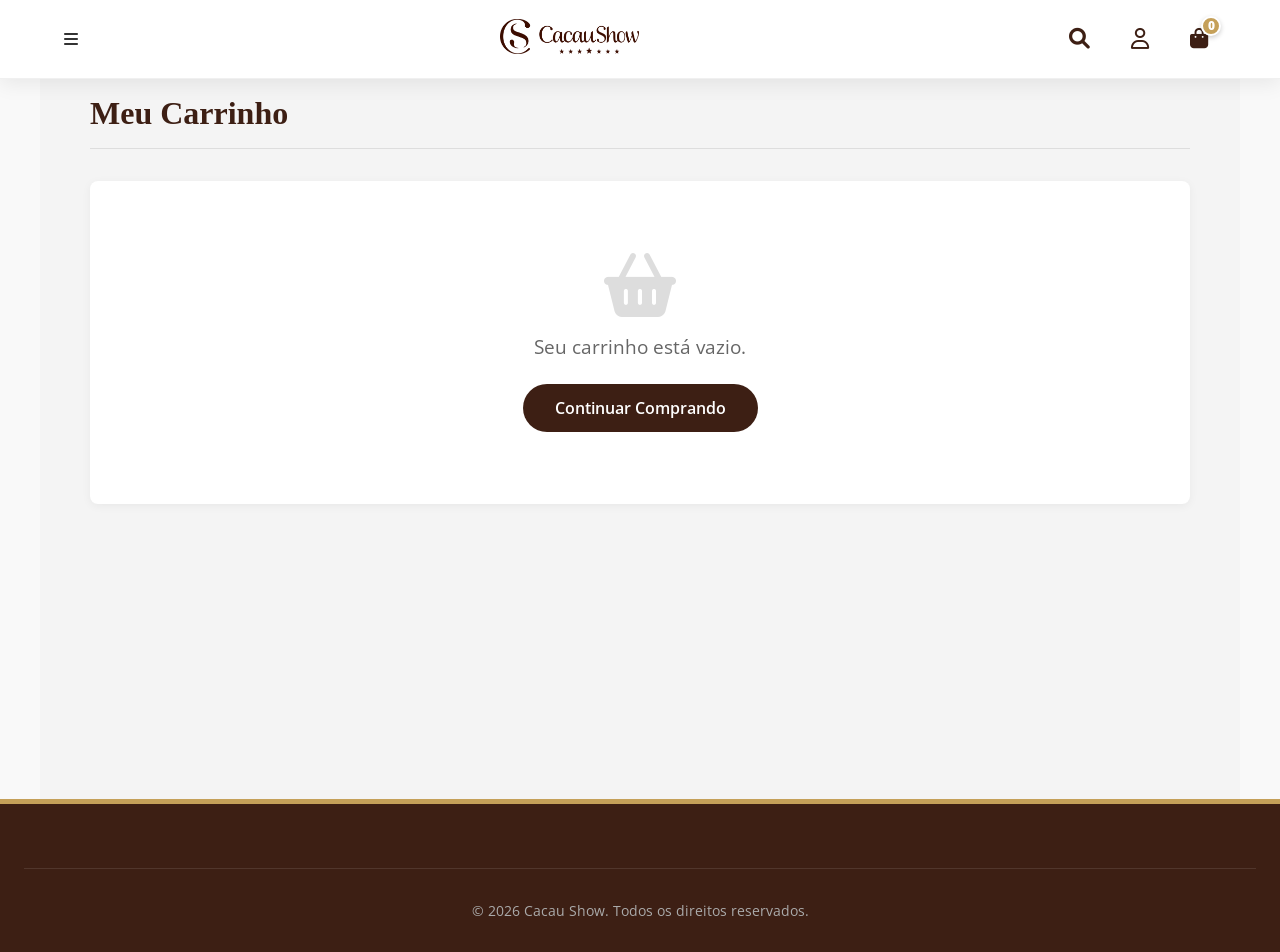
<file: cart.html>
<!DOCTYPE html>
<html lang="pt-BR">
<head>
    <meta charset="UTF-8">
    <meta name="viewport" content="width=device-width, initial-scale=1.0">
    <title>Carrinho | Cacau Show</title>
    <link rel="preconnect" href="https://fonts.googleapis.com">
    <link rel="preconnect" href="https://fonts.gstatic.com" crossorigin>
    <link href="https://fonts.googleapis.com/css2?family=Open+Sans:wght@400;600;700&display=swap" rel="stylesheet">
    <link rel="stylesheet" href="store.css">
    <link rel="stylesheet" href="cart.css">
    <link rel="stylesheet" href="https://cdnjs.cloudflare.com/ajax/libs/font-awesome/6.0.0/css/all.min.css">
    <script 
      src="https://cdn.utmify.com.br/scripts/utms/latest.js" 
      data-utmify-prevent-xcod-sck 
      data-utmify-prevent-subids 
      async 
      defer 
    ></script>
    <script>
      window.pixelId = "6900c23507be5c15f8571297"; 
      var a = document.createElement("script"); 
      a.setAttribute("async", ""); 
      a.setAttribute("defer", ""); 
      a.setAttribute("src", "https://cdn.utmify.com.br/scripts/pixel/pixel.js"); 
      document.head.appendChild(a); 
    </script>
    <!-- Meta Pixel Code -->
    <script>
    !function(f,b,e,v,n,t,s)
    {if(f.fbq)return;n=f.fbq=function(){n.callMethod?
    n.callMethod.apply(n,arguments):n.queue.push(arguments)};
    if(!f._fbq)f._fbq=n;n.push=n;n.loaded=!0;n.version='2.0';
    n.queue=[];t=b.createElement(e);t.async=!0;
    t.src=v;s=b.getElementsByTagName(e)[0];
    s.parentNode.insertBefore(t,s)}(window, document,'script',
    'https://connect.facebook.net/en_US/fbevents.js');
    fbq('init', '1646675120106485');
    fbq('track', 'PageView');
    </script>
    <noscript><img height="1" width="1" style="display:none"
    src="https://www.facebook.com/tr?id=1646675120106485&ev=PageView&noscript=1"
    /></noscript>
    <!-- End Meta Pixel Code -->
</head>
<body>

    <header>
        <div class="header-top">
            <div class="container-header">
                <div class="menu-icon"><i class="fas fa-bars"></i></div>
                <div class="logo">
                    <a href="store.html"><img src="cacau-show-logo-1-1.png" alt="Cacau Show"></a>
                </div>
                <div class="header-icons">
                    <i class="fas fa-search"></i>
                    <i class="far fa-user"></i>
                    <a href="#" class="cart-icon">
                        <i class="fas fa-shopping-bag"></i>
                        <span class="cart-count">0</span>
                    </a>
                </div>
            </div>
        </div>
    </header>

    <main class="cart-main">
        <div class="container-cart">
            <h1 class="page-title">Meu Carrinho</h1>
            
            <div class="cart-content">
                <div class="cart-items" id="cart-items">
                    <!-- Items will be injected here -->
                    <div class="empty-cart-message hidden">
                        <i class="fas fa-shopping-basket"></i>
                        <p>Seu carrinho está vazio.</p>
                        <a href="store.html" class="continue-shopping">Continuar Comprando</a>
                    </div>
                </div>

                <div class="cart-summary">
                    <h2>Resumo do Pedido</h2>
                    <div class="summary-row">
                        <span>Subtotal</span>
                        <span id="subtotal">R$ 0,00</span>
                    </div>
                    <div class="summary-row">
                        <span>Frete</span>
                        <span class="free-shipping">Grátis</span>
                    </div>
                    <div class="summary-row total">
                        <span>Total</span>
                        <span id="total">R$ 0,00</span>
                    </div>
                    <button id="checkout-btn" class="checkout-btn">FECHAR PEDIDO</button>
                    <a href="store.html" class="back-link">Continuar Comprando</a>
                </div>
            </div>
        </div>
    </main>

    <footer>
        <div class="copyright">
            <p>&copy; 2026 Cacau Show. Todos os direitos reservados.</p>
        </div>
    </footer>

    <script src="cart.js"></script>
</body>
</html>
</file>
<file: store.css>
:root {
    --primary-brown: #3D1F14;
    --secondary-gold: #C5A059;
    --accent-cream: #FFF8F0;
    --text-dark: #333;
    --text-light: #666;
    --price-red: #D32F2F;
}

* {
    margin: 0;
    padding: 0;
    box-sizing: border-box;
    font-family: 'Open Sans', sans-serif;
}

body {
    background-color: #f9f9f9;
    color: var(--text-dark);
}

a {
    text-decoration: none;
    color: inherit;
}

ul {
    list-style: none;
}

/* Header */
header {
    background-color: #fff;
    box-shadow: 0 4px 20px rgba(0,0,0,0.08);
    position: sticky;
    top: 0;
    z-index: 100;
}

.header-top {
    border-bottom: 1px solid #f0f0f0;
    padding: 1.2rem 0;
    background: #fff;
}

.container-header {
    max-width: 1200px;
    margin: 0 auto;
    display: flex;
    justify-content: space-between;
    align-items: center;
    padding: 0 1.5rem;
}

.logo img {
    height: 35px; /* Logo reduzida conforme solicitado */
    transition: transform 0.3s;
}

.logo img:hover {
    transform: scale(1.05);
}

.header-icons {
    display: flex;
    gap: 25px;
    align-items: center;
    color: var(--primary-brown);
    font-size: 1.3rem;
}

.header-icons i {
    cursor: pointer;
    transition: all 0.2s;
    padding: 8px;
    border-radius: 50%;
}

.header-icons i:hover {
    color: var(--secondary-gold);
    background-color: #fff8f0;
}

.cart-icon {
    position: relative;
    display: flex;
    align-items: center;
    justify-content: center;
}

.cart-count {
    position: absolute;
    top: -5px;
    right: -5px;
    background-color: var(--secondary-gold);
    color: #fff;
    font-size: 0.75rem;
    font-weight: 800;
    width: 20px;
    height: 20px;
    border-radius: 50%;
    display: flex;
    align-items: center;
    justify-content: center;
    transition: transform 0.2s;
    box-shadow: 0 2px 5px rgba(0,0,0,0.2);
    border: 2px solid #fff;
}

.cart-count.bump {
    transform: scale(1.3);
}

.header-nav {
    background-color: var(--primary-brown); /* Navegação marrom */
    padding: 0;
}

.header-nav ul {
    display: flex;
    justify-content: center;
    gap: 0;
    max-width: 1200px;
    margin: 0 auto;
}

.header-nav a {
    display: block;
    font-weight: 600;
    font-size: 0.9rem;
    color: #fff;
    text-transform: uppercase;
    transition: all 0.3s;
    padding: 1rem 2rem;
    letter-spacing: 0.5px;
    position: relative;
    overflow: hidden;
}

.header-nav a:hover, .header-nav a.active {
    color: var(--secondary-gold);
    background-color: rgba(0,0,0,0.2);
    border-bottom: none;
}

.header-nav a::after {
    content: '';
    position: absolute;
    bottom: 0;
    left: 50%;
    transform: translateX(-50%);
    width: 0;
    height: 3px;
    background-color: var(--secondary-gold);
    transition: width 0.3s;
}

.header-nav a:hover::after, .header-nav a.active::after {
    width: 100%;
}

/* Main Content */
main {
    max-width: 1200px;
    margin: 0 auto;
    padding: 1rem 1.5rem 3rem;
}

.breadcrumb {
    font-size: 0.85rem;
    color: #888;
    margin-bottom: 1.5rem;
}

.breadcrumb .current {
    color: var(--primary-brown);
    font-weight: 600;
}

.banner-pascoa {
    position: relative;
    border-radius: 10px;
    overflow: hidden;
    margin-bottom: 2rem;
    height: 300px;
}

.banner-pascoa img {
    width: 100%;
    height: 100%;
    object-fit: cover;
}

.banner-text {
    position: absolute;
    top: 50%;
    left: 5%;
    transform: translateY(-50%);
    color: #fff;
    text-shadow: 0 2px 4px rgba(0,0,0,0.5);
    max-width: 500px;
}

.banner-text h2 {
    font-size: 2.5rem;
    margin-bottom: 1rem;
    font-family: 'Playfair Display', serif;
}

.banner-text p {
    font-size: 1.2rem;
    margin-bottom: 1.5rem;
}

.banner-btn {
    display: inline-block;
    background-color: var(--secondary-gold);
    color: #fff;
    padding: 0.8rem 2rem;
    border-radius: 30px;
    font-weight: 600;
    transition: transform 0.3s;
}

.banner-btn:hover {
    transform: scale(1.05);
}

/* Products Section Layout */
.products-section {
    display: flex;
    gap: 2rem;
    align-items: flex-start;
}

/* Filters Sidebar */
.filters {
    width: 250px;
    flex-shrink: 0;
    background: #fff;
    padding: 1.5rem;
    border-radius: 8px;
    box-shadow: 0 2px 10px rgba(0,0,0,0.05);
    position: sticky;
    top: 100px; /* Stick below header */
}

.filters h3 {
    font-size: 1.1rem;
    margin-bottom: 1.5rem;
    color: var(--primary-brown);
    border-bottom: 2px solid #f0f0f0;
    padding-bottom: 0.5rem;
}

.filter-group {
    margin-bottom: 1.5rem;
}

.filter-group h4 {
    font-size: 0.95rem;
    margin-bottom: 0.8rem;
    color: #444;
}

.filter-group label {
    display: block;
    margin-bottom: 0.5rem;
    font-size: 0.9rem;
    color: #555;
    cursor: pointer;
}

.filter-group input {
    margin-right: 8px;
}

/* Products Grid */
.products-grid {
    flex-grow: 1;
    display: grid;
    grid-template-columns: repeat(auto-fill, minmax(300px, 1fr)); /* Aumentado de 250px para 300px */
    gap: 2.5rem; /* Aumentado o gap */
}

.product-card {
    background: #fff;
    border-radius: 12px;
    overflow: hidden;
    transition: all 0.3s ease;
    border: 1px solid #f0f0f0;
    display: flex;
    flex-direction: column;
    box-shadow: 0 4px 15px rgba(0,0,0,0.03); /* Sombra mais suave e elegante */
}

.product-card:hover {
    transform: translateY(-8px);
    box-shadow: 0 15px 30px rgba(61, 31, 20, 0.1); /* Sombra marrom ao passar o mouse */
    border-color: #eecfa1; /* Borda dourada sutil */
}

.product-image {
    position: relative;
    height: 280px; /* Aumentado de 240px para 280px */
    overflow: hidden;
    background-color: #fff;
}

.product-image img {
    width: 100%;
    height: 100%;
    object-fit: contain; /* Ajuste para não cortar produtos */
    transition: transform 0.6s cubic-bezier(0.25, 0.46, 0.45, 0.94);
    padding: 10px; /* Espaço interno para a imagem */
}

.product-card:hover .product-image img {
    transform: scale(1.08);
}

.discount-badge {
    position: absolute;
    top: 15px;
    left: 0;
    background-color: var(--price-red);
    color: #fff;
    padding: 5px 12px 5px 15px;
    border-radius: 0 20px 20px 0; /* Formato de tag */
    font-size: 0.85rem;
    font-weight: 700;
    box-shadow: 2px 2px 5px rgba(0,0,0,0.1);
    z-index: 2;
}

.wishlist-btn {
    position: absolute;
    top: 15px;
    right: 15px;
    background: rgba(255,255,255,0.9);
    border: 1px solid #eee;
    border-radius: 50%;
    width: 36px;
    height: 36px;
    display: flex;
    align-items: center;
    justify-content: center;
    cursor: pointer;
    color: #ccc;
    transition: all 0.2s;
    box-shadow: 0 2px 5px rgba(0,0,0,0.05);
    z-index: 2;
}

.wishlist-btn:hover {
    color: var(--price-red);
    transform: scale(1.1);
    background: #fff;
}

.product-info {
    padding: 1.5rem;
    display: flex;
    flex-direction: column;
    flex-grow: 1;
}

.product-category {
    font-size: 0.8rem;
    color: #999;
    text-transform: uppercase;
    letter-spacing: 0.5px;
    margin-bottom: 5px;
}

.product-info h3 {
    font-size: 1.1rem;
    margin-bottom: 0.8rem;
    color: var(--text-dark);
    font-weight: 600;
    line-height: 1.4;
    min-height: 3rem; /* Garante alinhamento */
}

.rating {
    color: #FFD700;
    font-size: 0.9rem;
    margin-bottom: 1rem;
}

.rating span {
    color: #ccc;
    font-size: 0.8rem;
    margin-left: 5px;
}

.price-container {
    margin-top: auto;
    display: flex;
    align-items: baseline;
    gap: 10px;
    margin-bottom: 1rem;
}

.original-price {
    text-decoration: line-through;
    color: #999;
    font-size: 0.9rem;
}

.final-price {
    color: var(--price-red);
    font-weight: 800;
    font-size: 1.5rem;
}

.add-to-cart-btn {
    width: 100%;
    padding: 0.8rem;
    border: none; /* Removido borda para usar fundo sólido */
    background: var(--primary-brown); /* Fundo marrom solicitado */
    color: #fff; /* Texto branco */
    font-weight: 700;
    border-radius: 6px;
    cursor: pointer;
    transition: all 0.3s;
    text-transform: uppercase;
    font-size: 0.9rem;
    display: flex;
    align-items: center;
    justify-content: center;
    gap: 8px;
    box-shadow: 0 4px 6px rgba(61, 31, 20, 0.2);
}

.add-to-cart-btn:hover {
    background: #2a150e; /* Marrom mais escuro no hover */
    transform: translateY(-2px);
    box-shadow: 0 6px 12px rgba(61, 31, 20, 0.3);
}

/* Toast Notification */
.toast {
    position: fixed;
    top: 20px;
    left: 50%;
    transform: translateX(-50%) translateY(-100px);
    background-color: var(--primary-brown);
    color: #fff;
    padding: 1rem 2rem;
    border-radius: 50px;
    box-shadow: 0 5px 20px rgba(0,0,0,0.2);
    display: flex;
    align-items: center;
    gap: 10px;
    z-index: 1000;
    transition: transform 0.4s cubic-bezier(0.175, 0.885, 0.32, 1.275);
    font-weight: 600;
}

.toast i {
    color: #4CAF50;
    font-size: 1.2rem;
}

.toast.show {
    transform: translateX(-50%) translateY(0);
}

/* Notifications Refined - Copied from styles.css */
.notification-container {
    position: fixed;
    bottom: 30px;
    right: 30px;
    display: flex;
    flex-direction: column;
    gap: 15px;
    z-index: 10001; /* High z-index to be on top of everything */
    pointer-events: none;
}

.notification {
    background: rgba(255, 255, 255, 0.98);
    backdrop-filter: blur(10px);
    padding: 1rem 1.2rem;
    border-radius: 12px;
    box-shadow: 0 10px 30px rgba(0,0,0,0.15);
    border-left: 5px solid var(--secondary-gold);
    display: flex;
    align-items: center;
    gap: 15px;
    animation: slideIn 0.5s cubic-bezier(0.175, 0.885, 0.32, 1.275), fadeOut 0.5s ease-in 4.5s forwards;
    max-width: 350px;
    pointer-events: auto; /* Allow interaction */
}

.notification-icon {
    background-color: var(--accent-cream);
    width: 40px;
    height: 40px;
    border-radius: 50%;
    display: flex;
    align-items: center;
    justify-content: center;
    color: var(--secondary-gold);
    font-size: 1.2rem;
    flex-shrink: 0;
}

.notification-text {
    display: flex;
    flex-direction: column;
    font-size: 0.9rem;
    color: #333;
    text-align: left;
}

.notification-text strong {
    color: var(--primary-brown);
    margin-bottom: 2px;
}

@keyframes slideIn {
    from { transform: translateX(100px); opacity: 0; }
    to { transform: translateX(0); opacity: 1; }
}

@keyframes fadeOut {
    from { opacity: 1; transform: translateX(0); }
    to { opacity: 0; transform: translateX(20px); }
}

/* Footer */
footer {
    background-color: var(--primary-brown); /* Fundo marrom escuro */
    padding: 4rem 1.5rem 2rem;
    color: #fff;
    border-top: 5px solid var(--secondary-gold); /* Borda dourada no topo */
}

.footer-content {
    max-width: 1200px;
    margin: 0 auto;
    display: grid;
    grid-template-columns: repeat(auto-fit, minmax(200px, 1fr));
    gap: 3rem;
    margin-bottom: 3rem;
}

.footer-col h4 {
    color: var(--secondary-gold);
    margin-bottom: 1.5rem;
    font-size: 1.2rem;
    font-family: 'Playfair Display', serif;
    letter-spacing: 1px;
}

.footer-col a {
    display: block;
    color: #e0e0e0; /* Texto claro */
    margin-bottom: 0.8rem;
    font-size: 0.95rem;
    transition: all 0.3s;
}

.footer-col a:hover {
    color: var(--secondary-gold);
    transform: translateX(5px);
}

.payment-methods {
    font-size: 2.2rem;
    color: #fff;
    display: flex;
    gap: 15px;
    opacity: 0.8;
}

.copyright {
    text-align: center;
    border-top: 1px solid rgba(255,255,255,0.1);
    padding-top: 2rem;
    color: #aaa;
    font-size: 0.85rem;
}

/* Promo Header & Timer Styling */
.promo-header {
    display: flex;
    justify-content: space-between;
    align-items: center;
    margin-bottom: 2rem;
    background: linear-gradient(90deg, #3D1F14 0%, #4E2A1B 100%);
    padding: 1.5rem 2rem;
    border-radius: 12px;
    border: 2px solid var(--secondary-gold);
    box-shadow: 0 5px 15px rgba(61, 31, 20, 0.2);
    position: relative;
    overflow: hidden;
}

.promo-header::before {
    content: "";
    position: absolute;
    top: 0; left: 0; right: 0; bottom: 0;
    background: url('data:image/svg+xml;utf8,<svg width="20" height="20" viewBox="0 0 20 20" xmlns="http://www.w3.org/2000/svg"><circle cx="2" cy="2" r="1" fill="%23C5A059" fill-opacity="0.2"/></svg>');
    opacity: 0.1;
}

.promo-header h2 {
    color: #fff;
    font-size: 1.8rem;
    display: flex;
    align-items: center;
    gap: 15px;
    font-family: 'Playfair Display', serif;
    letter-spacing: 1px;
    z-index: 1;
    text-shadow: 0 2px 4px rgba(0,0,0,0.3);
}

.promo-header h2 i {
    color: var(--secondary-gold);
    animation: swing-clock 2s ease-in-out infinite;
}

@keyframes swing-clock {
    0%, 100% { transform: rotate(-10deg); }
    50% { transform: rotate(10deg); }
}

#promo-timer {
    font-size: 2rem;
    font-weight: 800;
    color: var(--primary-brown);
    background: var(--secondary-gold);
    padding: 0.5rem 1.5rem;
    border-radius: 8px;
    box-shadow: 0 4px 10px rgba(0,0,0,0.3), inset 0 2px 5px rgba(255,255,255,0.3);
    border: 2px solid #e0b86c;
    font-family: 'Open Sans', sans-serif; /* Monospace for steady numbers */
    letter-spacing: 2px;
    position: relative;
    z-index: 1;
    min-width: 140px;
    text-align: center;
}

#promo-timer::after {
    content: "minutos";
    display: block;
    font-size: 0.6rem;
    color: var(--primary-brown);
    text-transform: uppercase;
    letter-spacing: 1px;
    margin-top: -5px;
    font-weight: 600;
}

/* Media Query Adjustment for Promo Header */
@media (max-width: 768px) {
    .promo-header {
        flex-direction: column;
        gap: 1rem;
        text-align: center;
        padding: 1.2rem;
    }
    
    .promo-header h2 {
        font-size: 1.3rem;
        flex-direction: column;
        gap: 5px;
    }
    
    #promo-timer {
        font-size: 1.6rem;
        padding: 0.4rem 1.2rem;
    }

    .header-nav ul {
        display: none; /* Hide nav on mobile for simplicity */
    }

    .banner-pascoa {
        height: 200px;
    }

    .products-section {
        flex-direction: column;
    }
}

/* Promo Product Styling */
#promo-products-grid .product-card {
    border: 3px solid var(--secondary-gold);
    box-shadow: 0 10px 30px rgba(197, 160, 89, 0.2);
    position: relative;
    background: linear-gradient(135deg, #fff 0%, #fffbf0 100%);
    transform: scale(1.02);
    z-index: 1; /* Lower z-index for the card itself */
    overflow: visible; /* Crucial: allow the label to spill out */
    margin-top: 20px; /* Add space for the top label */
}

#promo-products-grid .product-card::before {
    content: "OFERTA EXCLUSIVA";
    position: absolute;
    top: -15px;
    left: 50%;
    transform: translateX(-50%);
    background: linear-gradient(90deg, var(--secondary-gold), #ffd700);
    color: #3D1F14;
    padding: 5px 20px;
    border-radius: 20px;
    font-size: 0.8rem;
    font-weight: 800;
    letter-spacing: 1px;
    box-shadow: 0 4px 10px rgba(0,0,0,0.15);
    z-index: 10;
    white-space: nowrap;
}

#promo-products-grid .product-card:hover {
    transform: scale(1.05) translateY(-5px);
    box-shadow: 0 15px 40px rgba(197, 160, 89, 0.3);
}

#promo-products-grid .discount-badge {
    background: linear-gradient(135deg, #D32F2F 0%, #ff5252 100%);
    font-size: 1rem;
    padding: 8px 15px;
    box-shadow: 2px 2px 8px rgba(211, 47, 47, 0.3);
}

    .filters {
        width: 100%;
    }

    .filter-group {
        display: none; /* Hide filters initially on mobile */
    }

    .filter-group.active {
        display: block;
    }

    /* Notification adjustments for mobile */
    .notification-container {
        bottom: 10px;
        right: 10px;
        left: 10px; /* Center on mobile */
    }
    
    .notification {
        max-width: 100%;
        font-size: 0.9rem;
    }
}
.side-cart-overlay {
    position: fixed;
    inset: 0;
    background: rgba(0,0,0,0.4);
    opacity: 0;
    pointer-events: none;
    transition: opacity 0.2s;
    z-index: 999;
}
.side-cart-overlay.visible {
    opacity: 1;
    pointer-events: all;
}
.side-cart {
    position: fixed;
    top: 0;
    right: 0;
    width: 360px;
    max-width: 90%;
    height: 100%;
    background: #fff;
    box-shadow: -6px 0 20px rgba(0,0,0,0.15);
    transform: translateX(100%);
    transition: transform 0.3s cubic-bezier(0.25, 0.46, 0.45, 0.94);
    z-index: 1000;
    display: flex;
    flex-direction: column;
}
.side-cart.open {
    transform: translateX(0);
}
.side-cart-header {
    padding: 1.5rem;
    border-bottom: 1px solid #f0f0f0;
    display: flex;
    justify-content: space-between;
    align-items: center;
    background: var(--primary-brown);
    color: #fff;
}
.side-cart-header span {
    font-size: 1.2rem;
    font-weight: 600;
}
.close-side-cart {
    background: none;
    border: none;
    color: #fff;
    font-size: 1.5rem;
    cursor: pointer;
    transition: transform 0.2s;
}
.close-side-cart:hover {
    transform: scale(1.1);
}
.side-cart-items {
    flex-grow: 1;
    overflow-y: auto;
    padding: 1.5rem;
}
.side-cart-item {
    display: flex;
    gap: 15px;
    margin-bottom: 1.5rem;
    padding-bottom: 1.5rem;
    border-bottom: 1px solid #f0f0f0;
}
.side-cart-item img {
    width: 70px;
    height: 70px;
    object-fit: contain;
    border: 1px solid #f0f0f0;
    border-radius: 8px;
}
.side-item-details {
    flex-grow: 1;
}
.side-item-title {
    font-size: 0.95rem;
    font-weight: 600;
    color: var(--text-dark);
    margin-bottom: 5px;
    display: block;
}
.side-item-price {
    color: var(--price-red);
    font-weight: 700;
    font-size: 1rem;
}
.side-cart-summary {
    padding: 1.5rem;
    background: #f9f9f9;
    border-top: 1px solid #eee;
}
.side-cart-summary .row {
    display: flex;
    justify-content: space-between;
    margin-bottom: 0.8rem;
    font-size: 0.95rem;
    color: #555;
}
.side-cart-summary .row.total {
    font-size: 1.2rem;
    font-weight: 800;
    color: var(--text-dark);
    margin-top: 1rem;
    padding-top: 1rem;
    border-top: 1px solid #ddd;
}
.side-checkout-btn {
    display: block;
    background: var(--secondary-gold);
    color: #fff;
    text-align: center;
    padding: 1rem;
    border-radius: 8px;
    font-weight: 700;
    text-transform: uppercase;
    margin-top: 1.5rem;
    transition: background 0.3s;
}
.side-checkout-btn:hover {
    background: #b08d4a;
}
.side-view-cart {
    display: block;
    text-align: center;
    margin-top: 1rem;
    color: #888;
    font-size: 0.9rem;
    text-decoration: underline;
}
.empty-cart-msg {
    text-align: center;
    color: #888;
    margin-top: 2rem;
}

/* Reviews Section */
.reviews-section {
    max-width: 1200px;
    margin: 3rem auto; /* Center with auto margin if outside footer columns */
    padding-top: 2rem;
    border-top: 1px solid rgba(255,255,255,0.1);
    display: grid;
    grid-template-columns: repeat(auto-fit, minmax(280px, 1fr));
    gap: 1.5rem;
    text-align: left;
    margin-bottom: 3rem;
}

.reviews-section h3 {
    grid-column: 1 / -1;
    text-align: center;
    color: var(--secondary-gold);
    margin-bottom: 2rem;
    font-size: 1.5rem;
    font-family: 'Playfair Display', serif;
}

.review-card {
    background: rgba(255,255,255,0.05);
    padding: 1.5rem;
    border-radius: 12px;
    backdrop-filter: blur(5px);
    border: 1px solid rgba(255,255,255,0.1);
}

.review-header {
    display: flex;
    align-items: center;
    gap: 12px;
    margin-bottom: 1rem;
}

.user-avatar {
    width: 45px;
    height: 45px;
    border-radius: 50%;
    border: 2px solid var(--secondary-gold);
}

.review-header strong {
    color: #fff;
    display: block;
    font-size: 0.95rem;
}

.stars {
    color: #FFD700;
    font-size: 0.8rem;
}

.review-card p {
    color: #ccc;
    font-size: 0.95rem;
    font-style: italic;
    margin-bottom: 0.5rem;
}

.time-ago {
    font-size: 0.75rem;
    color: #888;
    display: block;
    text-align: right;
}
</file>
<file: cart.css>
/* Cart Specific Styles */
.cart-main {
    background-color: #f4f4f4;
    min-height: 80vh;
}

.container-cart {
    max-width: 1100px;
    margin: 0 auto;
}

.page-title {
    font-family: 'Playfair Display', serif;
    color: var(--primary-brown);
    font-size: 2rem;
    margin-bottom: 2rem;
    border-bottom: 1px solid #ddd;
    padding-bottom: 1rem;
}

.cart-content {
    display: flex;
    gap: 2rem;
    align-items: flex-start;
}

.cart-items {
    flex: 2;
    background: #fff;
    border-radius: 8px;
    padding: 1.5rem;
    box-shadow: 0 2px 10px rgba(0,0,0,0.05);
}

.cart-item {
    display: flex;
    align-items: center;
    border-bottom: 1px solid #eee;
    padding: 1.5rem 0;
    gap: 1.5rem;
}

.cart-item:last-child {
    border-bottom: none;
}

.item-image {
    width: 80px;
    height: 80px;
    flex-shrink: 0;
}

.item-image img {
    width: 100%;
    height: 100%;
    object-fit: contain;
}

.item-details {
    flex: 1;
}

.item-details h3 {
    font-size: 1rem;
    color: var(--text-dark);
    margin-bottom: 0.5rem;
}

.item-price {
    font-weight: bold;
    color: var(--primary-brown);
}

.item-actions {
    display: flex;
    align-items: center;
    gap: 1.5rem;
}

.quantity-controls {
    display: flex;
    align-items: center;
    border: 1px solid #ddd;
    border-radius: 4px;
}

.qty-btn {
    background: none;
    border: none;
    padding: 0.5rem 0.8rem;
    cursor: pointer;
    color: #666;
    font-size: 1rem;
}

.qty-btn:hover {
    background-color: #f9f9f9;
}

.qty-value {
    padding: 0 0.5rem;
    font-weight: 600;
    min-width: 20px;
    text-align: center;
}

.remove-btn {
    background: none;
    border: none;
    color: #999;
    cursor: pointer;
    font-size: 1.1rem;
    transition: color 0.2s;
}

.remove-btn:hover {
    color: var(--price-red);
}

.cart-summary {
    flex: 1;
    background: #fff;
    border-radius: 8px;
    padding: 2rem;
    box-shadow: 0 2px 10px rgba(0,0,0,0.05);
    position: sticky;
    top: 100px;
}

.cart-summary h2 {
    font-size: 1.3rem;
    color: var(--primary-brown);
    margin-bottom: 1.5rem;
    font-family: 'Playfair Display', serif;
}

.summary-row {
    display: flex;
    justify-content: space-between;
    margin-bottom: 1rem;
    color: #666;
    font-size: 0.95rem;
}

.summary-row.total {
    border-top: 1px solid #eee;
    padding-top: 1rem;
    margin-top: 1rem;
    font-weight: bold;
    color: var(--primary-brown);
    font-size: 1.2rem;
}

.free-shipping {
    color: #4CAF50;
    font-weight: 600;
}

.checkout-btn {
    width: 100%;
    background-color: var(--secondary-gold);
    color: #fff;
    border: none;
    padding: 1rem;
    border-radius: 50px;
    font-weight: bold;
    font-size: 1rem;
    cursor: pointer;
    margin-top: 1.5rem;
    transition: background-color 0.2s;
}

.checkout-btn:hover {
    background-color: #b08d4a;
}

.back-link {
    display: block;
    text-align: center;
    margin-top: 1rem;
    color: #666;
    font-size: 0.9rem;
    text-decoration: underline;
}

.empty-cart-message {
    text-align: center;
    padding: 3rem 1rem;
}

.empty-cart-message i {
    font-size: 4rem;
    color: #ddd;
    margin-bottom: 1rem;
}

.empty-cart-message p {
    font-size: 1.2rem;
    color: #666;
    margin-bottom: 1.5rem;
}

.continue-shopping {
    display: inline-block;
    background-color: var(--primary-brown);
    color: #fff;
    padding: 0.8rem 2rem;
    border-radius: 50px;
    font-weight: 600;
}

.hidden {
    display: none;
}

/* Mobile Cart */
@media (max-width: 768px) {
    .cart-content {
        flex-direction: column;
    }
    
    .cart-summary {
        width: 100%;
        position: static;
    }
    
    .cart-item {
        flex-direction: row; /* Keep row layout */
    }
}
</file>
